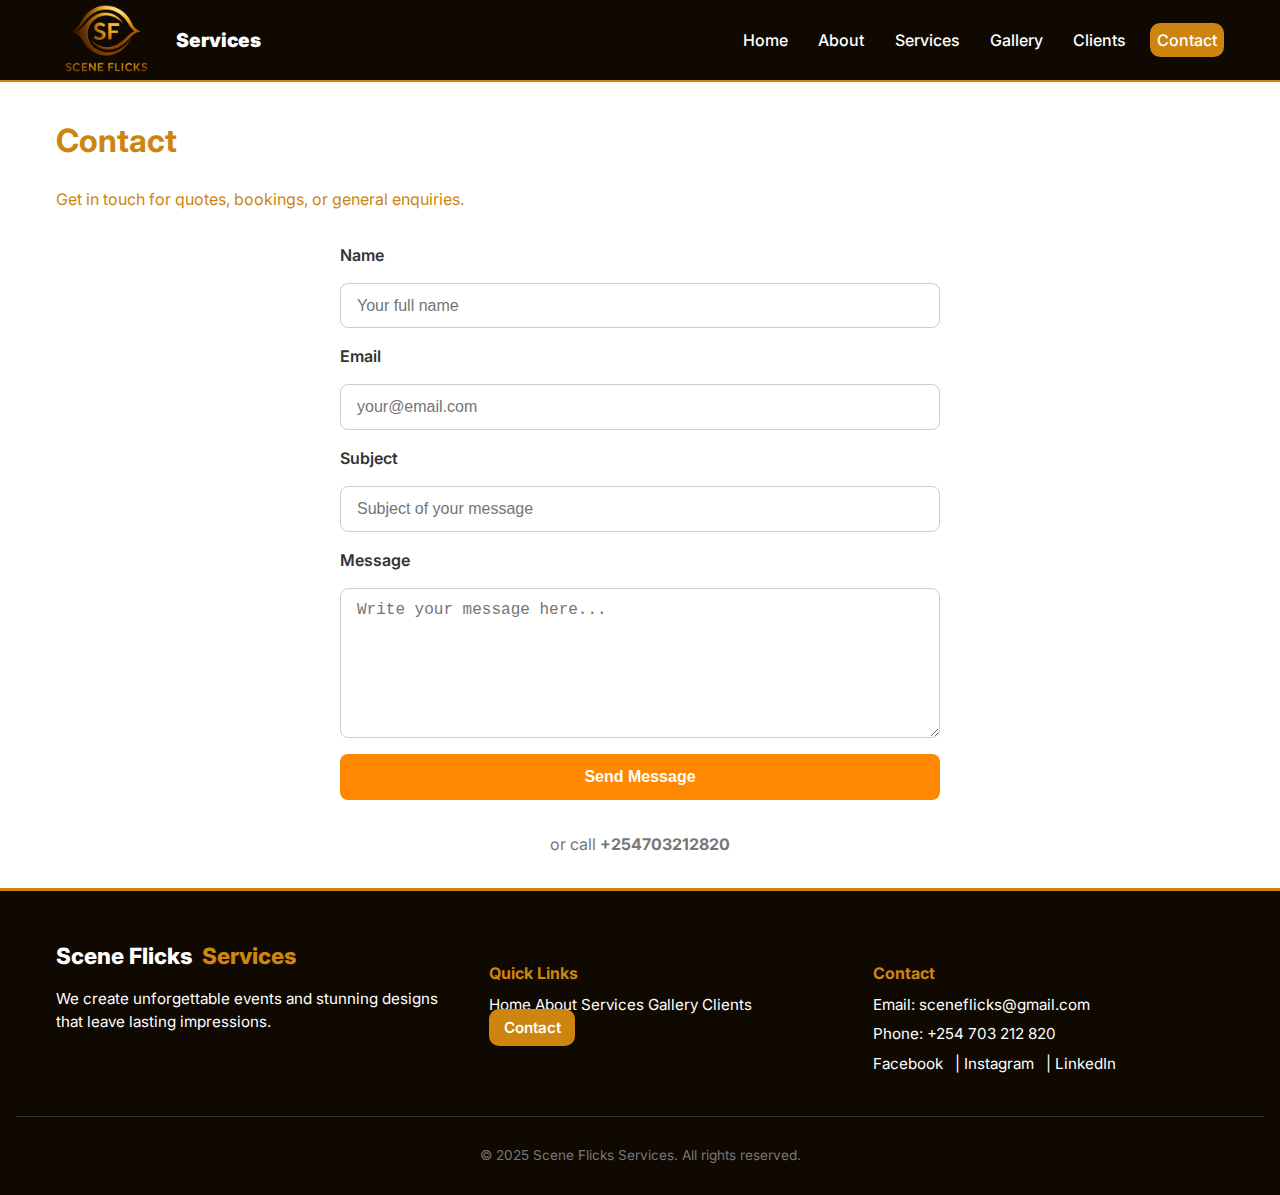
<file: pages/contact.html>
<!doctype html>
<html lang="en">
<head>
  <meta charset="utf-8">
  <meta name="viewport" content="width=device-width,initial-scale=1">
  <title>Contact Scene Flicks Services</title>
  <link href="https://fonts.googleapis.com/css2?family=Inter:wght@300;400;600;800&display=swap" rel="stylesheet">
  <link rel="stylesheet" href="../assets/css/style.css">
  <style>
    /* Contact Form Styling */
    .contact-form {
      max-width: 600px;
      margin: 2rem auto;
      display: flex;
      flex-direction: column;
      gap: 1rem;
    }

    .contact-form label {
      font-weight: 600;
      color: #333;
    }

    .contact-form input,
    .contact-form textarea {
      width: 100%;
      padding: 0.8rem 1rem;
      font-size: 1rem;
      border: 1px solid #ccc;
      border-radius: 8px;
      transition: border-color 0.3s ease;
    }

    .contact-form input:focus,
    .contact-form textarea:focus {
      border-color: #ff8800;
      outline: none;
    }

    .contact-form button {
      background: #ff8800;
      color: white;
      border: none;
      padding: 0.9rem;
      font-size: 1rem;
      border-radius: 8px;
      cursor: pointer;
      transition: background 0.3s ease;
    }

    .contact-form button:hover {
      background: #e57600;
    }

    .contact-form textarea {
      min-height: 150px;
      resize: vertical;
    }

    .muted.small {
      text-align: center;
      color: #777;
      margin-top: 1rem;
    }

    @media (max-width: 600px) {
      .contact-form {
        width: 90%;
      }
    }
  </style>
</head>
<body>
  <div id="site-header"></div>

  <main class="container">
    <h1>Contact</h1>
    <p>Get in touch for quotes, bookings, or general enquiries.</p>

    <form id="contactForm" class="contact-form">
      <label for="name">Name</label>
      <input id="name" name="name" required placeholder="Your full name">

      <label for="email">Email</label>
      <input id="email" name="email" type="email" required placeholder="your@email.com">

      <label for="subject">Subject</label>
      <input id="subject" name="subject" required placeholder="Subject of your message">

      <label for="message">Message</label>
      <textarea id="message" name="message" required placeholder="Write your message here..."></textarea>

      <button class="btn btn-primary" type="submit">Send Message</button>
    </form>

    <p class="muted small">
      or call <strong>+254703212820</strong>
    </p>
  </main>

  <div id="site-footer"></div>
  <script src="../assets/js/components-loader.js" defer></script>

  <script>
    // Open default email app with form data
    document.getElementById("contactForm").addEventListener("submit", function(e) {
      e.preventDefault();

      const name = encodeURIComponent(document.getElementById("name").value);
      const email = encodeURIComponent(document.getElementById("email").value);
      const subject = encodeURIComponent(document.getElementById("subject").value);
      const message = encodeURIComponent(document.getElementById("message").value);

      const fullSubject = `New message from ${name}: ${subject}`;
      const body = `Name: ${name}%0D%0AEmail: ${email}%0D%0A%0D%0AMessage:%0D%0A${message}`;

      window.location.href = `mailto:sceneflicks@gmail.com?subject=${fullSubject}&body=${body}`;
    });
  </script>
</body>
</html>
</file>
<file: assets/css/style.css>
/* Scene Flicks Services — Main stylesheet */
/* Variables */
:root{
  --brand:#cd8510;
  --bg:#ffffff;
  --text:#cd8510;
  --muted:#6b7280;
  --surface:#f8f8f8;
  --max-width:1200px;
  --radius:12px;
  --ff: 'Inter', system-ui, -apple-system, 'Segoe UI', Roboto, 'Helvetica Neue', Arial;
}

*{box-sizing:border-box}
html,body{height:100%}
body{font-family:var(--ff);margin:0;color:var(--text);background:var(--bg);-webkit-font-smoothing:antialiased;line-height:1.5}
.container{max-width:var(--max-width);margin:0 auto;padding:1rem}

/* Preloader */
.preloader{position:fixed;inset:0;display:flex;align-items:center;justify-content:center;background:var(--bg);z-index:9999;transition:opacity .3s ease}
.preloader-inner{text-align:center}
.preloader svg{animation:spin 1.6s linear infinite;display:block;margin:0 auto 0.6rem}
@keyframes spin{from{transform:rotate(0)}to{transform:rotate(360deg)}}
.preloader-text{font-weight:600;color:var(--muted)}

/* ------------------- HEADER ------------------- */
.site-header {
  position: fixed;
  top: 0;
  width: 100%;
  z-index: 1000;
  background: #100901;
  backdrop-filter: blur(8px);
  border-bottom: 2px solid #cd8510;
  transition: all 0.3s ease;
}

.header-inner {
  display: flex;
  align-items: center;
  justify-content: space-between;
  height: 80px;
}


.brand {
  display: flex;
  align-items: center;
  gap: 0.6rem;
  text-decoration: none;
}

.brand .logo {
  width: 100px;        /* bigger visible size */
  height: 100%;
  border-radius: 50%;
  object-fit: cover;  /* keeps image neat */
  margin-right: 10px; /* small space between logo and text */
  flex-shrink: 0;     /* prevents it from resizing on small screens */
}


.brand-text {
  font-weight: 600;
  color: #fff;
  font-size: 1.2rem;
}

.brand-text strong {
  color: #ffffff;
}

/* Prevent content from hiding behind fixed header */
body {
  padding-top: 80px; /* based on header height */
}

/* ------------------- DESKTOP NAV ------------------- */
.main-nav {
  display: flex;
  align-items: center;
}

.nav-list {
  display: flex;
  gap: 1.5rem;
  list-style: none;
}

.nav-list a {
  color: #ffffff;
  text-decoration: none;
  font-weight: 500;
  transition: color 0.3s ease;
}

.nav-list a:hover {
  color: #cd8510;
}

/* ------------------- BUTTON ------------------- */
.btn-primary {
  background: #cd8510;
  color: #111 !important;
  padding: 0.5rem 1rem;
  border-radius: 20px;
  font-weight: 600;
  transition: 0.3s ease;
}

.btn-primary:hover {
  background: #fff;
  color: #cd8510 !important;
}



/* ------------------- HAMBURGER ------------------- */
.nav-toggle {
  display: none;
  flex-direction: column;
  justify-content: center;
  gap: 5px;
  width: 35px;
  height: 35px;
  background: #222;
  border: none;
  cursor: pointer;
  z-index: 1101;
  color: #ffffff;
  margin-left: auto;
}


.nav-toggle span {
  color: #fff;
  height: 3px;
  width: 100%;
  background: #ffffff;
  border-radius: 5px;
  transition: all 0.3s ease;
}

.nav-toggle.active span:nth-child(1) {
  transform: translateY(8px) rotate(45deg);
}
.nav-toggle.active span:nth-child(2) {
  opacity: 0;
}
.nav-toggle.active span:nth-child(3) {
  transform: translateY(-8px) rotate(-45deg);
}

/* ------------------- MOBILE MENU SLIDE (HALF-HEIGHT VERSION) ------------------- */
@media (max-width: 900px) {
  .nav-toggle {
    display: flex;
  }

  .nav-list {
    position: fixed;
    top: 70px; /* starts just below the header */
    right: -100%;
    width: 40%;
    height: 40vh; /* only half the screen height */
    background: rgba(17, 17, 17, 0.9);
    backdrop-filter: blur(10px);
    flex-direction: column;
    align-items: center;
    justify-content: top;
    gap: 1.2rem;
    list-style: none;
    transition: right 0.4s ease;
    z-index: 1100;
    border-left: 2px solid #cd8510;
    border-top: 2px solid #cd8510;
    border-radius: 0 0 0 15px;
    box-shadow: 0 0 20px rgba(255, 136, 0, 0.2);
    animation: neonPulse 3s infinite alternate;
  }

  .nav-list.open {
    right: 0;
  }

  .nav-list::before {
    content: "";
    position: absolute;
    inset: 0;
    border-left: 2px solid #cd8510;
    border-top: 2px solid #cd8510;
    border-radius: 0 0 0 15px;
    pointer-events: none;
    filter: drop-shadow(0 0 12px #cd8510);
  }

  .nav-list a {
    color: #ffffff;
    font-size: 1.00rem;
    font-weight: 500;
    text-transform: uppercase;
    letter-spacing: 1px;
    transition: color 0.3s ease, text-shadow 0.3s ease;
  }

  .nav-list a:hover {
    color: #cd8510;
    text-shadow: 0 0 8px #cd8510, 0 0 15px #cd8510;
  }

}


/* ------------------- BUTTON ------------------- */
.btn-primary {
  background: #cd8510;
  color: #ffffff !important;
  padding: 0.5rem 1rem;
  border-radius: 20px;
  font-weight: 600;
  transition: 0.3s ease;
}

.btn-primary:hover {
  background: #fff;
  color: #cd8510 !important;
  border-color: #100901;
  box-shadow: 0 0 10px #cd8510;
}

.btn-services {
  background: #100901;
  color: #ffffff !important;
  padding: 0.5rem 1rem;
  border-radius: 20px;
  font-weight: 600;
  transition: 0.3s ease;
}

.btn-services:hover {
  background: #fff;
  color: #cd8510 !important;
  border-color: #100901;
  box-shadow: 0 0 10px #cd8510;
}

/* Quick services */
.quick-services{padding:1.5rem 0}
.cards{display:grid;grid-template-columns:repeat(2,1fr);gap:1rem}
.card{background:var(--surface);border-radius:10px;padding:1rem;border:1px solid #eee}

/* Featured */
.featured{padding:1.5rem 0}
.featured-grid{display:grid;grid-template-columns:repeat(3,1fr);gap:1rem;margin-top:1rem}
.preview-card{background:#fff;border-radius:10px;overflow:hidden;border:1px solid #eee;display:flex;flex-direction:column}
.preview-card img{width:100%;height:160px;object-fit:cover;display:block}
.preview-card figcaption{padding:0.6rem;font-size:0.95rem;background:#fff;display:flex;justify-content:space-between;align-items:center;color:var(--muted)}


/* ------------------- NEON ANIMATION ------------------- */
@keyframes neonPulse {
  0% {
    box-shadow: 0 0 10px rgba(255, 136, 0, 0.3), 0 0 20px rgba(255, 136, 0, 0.2);
  }
  100% {
    box-shadow: 0 0 20px rgba(255, 136, 0, 0.6), 0 0 40px rgba(255, 136, 0, 0.4);
  }
}

/* ------------------- OUR SERVICES ------------------- */
                            #service-planner {
                              margin-bottom: 40px;
                            }
                            #service-planner h2 {
                              font-size: 24px;
                              margin-bottom: 10px;
                            }
                            .service-scroll-container {
                              display: flex;
                              overflow-x: auto;
                              gap: 15px;
                              padding: 10px;
                              scroll-snap-type: x mandatory;
                            }
                            .service-item {
                              flex: 0 0 auto;
                              width: 280px;
                              height: 158px;
                              position: relative;
                              scroll-snap-align: start;
                              border-radius: 10px;
                              overflow: hidden;
                              cursor: pointer;
                            }
                            .service-item img {
                              width: 100%;
                              height: 100%;
                              object-fit: cover;
                            }
                            .service-name {
                              position: absolute;
                              bottom: 10px;
                              left: 10px;
                              color: white;
                              font-size: 1.2rem;
                              font-weight: bold;
                              text-shadow: 0 0 3px rgba(0,0,0,0.7);
                            }

/* ------------------- VIDEO TEASER SECTION ------------------- */
                           #hot-teasers h2 {
                             font-size: 24px;
                             margin-bottom: 10px;
                           }
                           .teaser-scroll-container {
                             display: flex;
                             overflow-x: auto;
                             gap: 15px;
                             padding: 10px;
                             scroll-snap-type: x mandatory;
                           }
                           .teaser-item {
                             flex: 0 0 auto;
                             width: 280px;
                             scroll-snap-align: start;
                             border-radius: 10px;
                             overflow: hidden;
                             background-color: white;
                             box-shadow: 0 4px 10px rgba(0,0,0,0.1);
                             cursor: pointer;
                             text-align: center;
                           }
                           .teaser-item video {
                             width: 100%;
                             height: 158px;
                             object-fit: cover;
                             display: block;
                           }
                           .teaser-item h3 {
                             margin: 10px 0 5px;
                             font-size: 1.1rem;
                           }
                           .teaser-item p {
                             margin: 0;
                             color: #cd8510;
                             font-weight: bold;
                           }
                           .countdown {
                             font-size: 0.95rem;
                             color: #333;
                             margin-bottom: 10px;
                           }

/* Contact Form Styling */
    .contact-form {
      max-width: 600px;
      margin: 2rem auto;
      display: flex;
      flex-direction: column;
      gap: 1rem;
    }

    .contact-form label {
      font-weight: 600;
      color: #333;
    }

    .contact-form input,
    .contact-form textarea {
      width: 100%;
      padding: 0.8rem 1rem;
      font-size: 1rem;
      border: 1px solid #ccc;
      border-radius: 8px;
      transition: border-color 0.3s ease;
    }

    .contact-form input:focus,
    .contact-form textarea:focus {
      border-color: #cd8510;
      outline: none;
    }

    .contact-form button {
      background: #cd8510;
      color: white;
      border: none;
      padding: 0.9rem;
      font-size: 1rem;
      border-radius: 8px;
      cursor: pointer;
      transition: background 0.3s ease;
    }

    .contact-form button:hover {
      background: #e57600;
    }

    .contact-form textarea {
      min-height: 150px;
      resize: vertical;
    }

    .muted.small {
      text-align: center;
      color: #777;
      margin-top: 1rem;
    }

    @media (max-width: 600px) {
      .contact-form {
        width: 90%;
      }
    }

/* ------------------- Footer ------------------- */
.site-footer {
  background: #100901; /* dark background for contrast */
  color: #fff;
  padding: 2rem 1rem 1rem;
  font-size: 0.95rem;
  line-height: 1.5;
  border-top: 3px solid var(--brand);
}

.footer-inner {
  display: flex;
  flex-wrap: wrap;
  justify-content: space-between;
  gap: 2rem;
  max-width: var(--max-width);
  margin: 0 auto;
}

.footer-brand {
  flex: 1 1 250px;
}

.footer-brand .brand {
  font-size: 1.4rem;
  font-weight: 800;
}

.footer-brand .brand-strong {
  color: var(--brand);
}

.footer-links, .footer-contact {
  flex: 1 1 200px;
}

.footer-links h4,
.footer-contact h4 {
  font-size: 1rem;
  margin-bottom: 0.6rem;
  color: var(--brand);
}

.footer-links ul {
  list-style: none;
  padding: 0;
  margin: 0;
}

.footer-links li {
  margin-bottom: 0.45rem;
}

.footer-links a,
.footer-contact a {
  color: #fff;
  text-decoration: none;
  transition: color 0.3s ease;
}

.footer-links a:hover,
.footer-contact a:hover {
  color: var(--brand);
}

.footer-contact p {
  margin: 0.35rem 0;
}

.social-links {
  margin-top: 0.5rem;
}

.social-links a {
  text-decoration: none;
  color: #fff;
  margin-right: 0.5rem;
  transition: color 0.3s ease;
}

.social-links a:hover {
  color: var(--brand);
}

/* Footer Bottom */
.footer-bottom {
  text-align: center;
  margin-top: 1.5rem;
  border-top: 1px solid #333;
  padding-top: 0.75rem;
  font-size: 0.85rem;
  color: #aaa;
}

/* Responsive Footer */
@media (max-width:900px){
  .footer-inner {
    flex-direction: column;
    gap: 1.25rem;
    text-align: center;
  }
  .footer-links, .footer-contact {
    text-align: center;
  }
  .social-links {
    justify-content: center;
    display: flex;
  }
}

/* Nav */
.nav-toggle{display:none;background:#cd8510;border:1px solid #100901;padding:0.25rem 0.6rem;border-radius:8px}
.nav-list{list-style:none;margin:0;padding:0;display:flex;gap:1rem;align-items:center}
.nav-list a{text-decoration:none;color:rgb(255, 255, 255);padding:0.45rem}
.btn{display:inline-block;padding:0.45rem 0.8rem;border-radius:8px;text-decoration:none;border:1px solid transparent}
.btn-primary{background:var(--brand);color:#fff;font-weight:600;border-radius:10px;padding:0.55rem 0.9rem}

/* Hero */
.hero{padding:2.25rem 0}
.hero-grid{display:grid;grid-template-columns:1fr 420px;gap:2rem;align-items:center;min-height:320px}
.hero-title{font-size:clamp(1.6rem,3vw,2.4rem);margin:0 0 0.6rem}
.hero-lead{color:var(--muted);margin:0 0 1rem}
.hero-ctas{display:flex;gap:0.75rem;align-items:center;margin-bottom:0.75rem}
.hero-media img{width:100%;height:auto;border-radius:var(--radius);display:block;object-fit:cover}



/* Utility */
.btn-link{color:var(--brand);text-decoration:none}
.quick-link{display:inline-block;margin-right:0.5rem;color:var(--brand);text-decoration:none;padding:0.25rem}

/* Responsive */
@media (max-width:900px){
  .hero-grid{grid-template-columns:1fr;gap:1.25rem}
  .cards{grid-template-columns:1fr}
  .nav-toggle{display:inline-block}
  .nav-list{position:absolute;right:1rem;top:64px;background:#100901;border:1px solid #eee;padding:0.6rem;border-radius:8px;flex-direction:column;display:none}
  .nav-list.show{display:flex}
  .featured-grid{grid-template-columns:repeat(2,1fr)}
}
@media (max-width:520px){
  .featured-grid{grid-template-columns:1fr}
}
</file>
